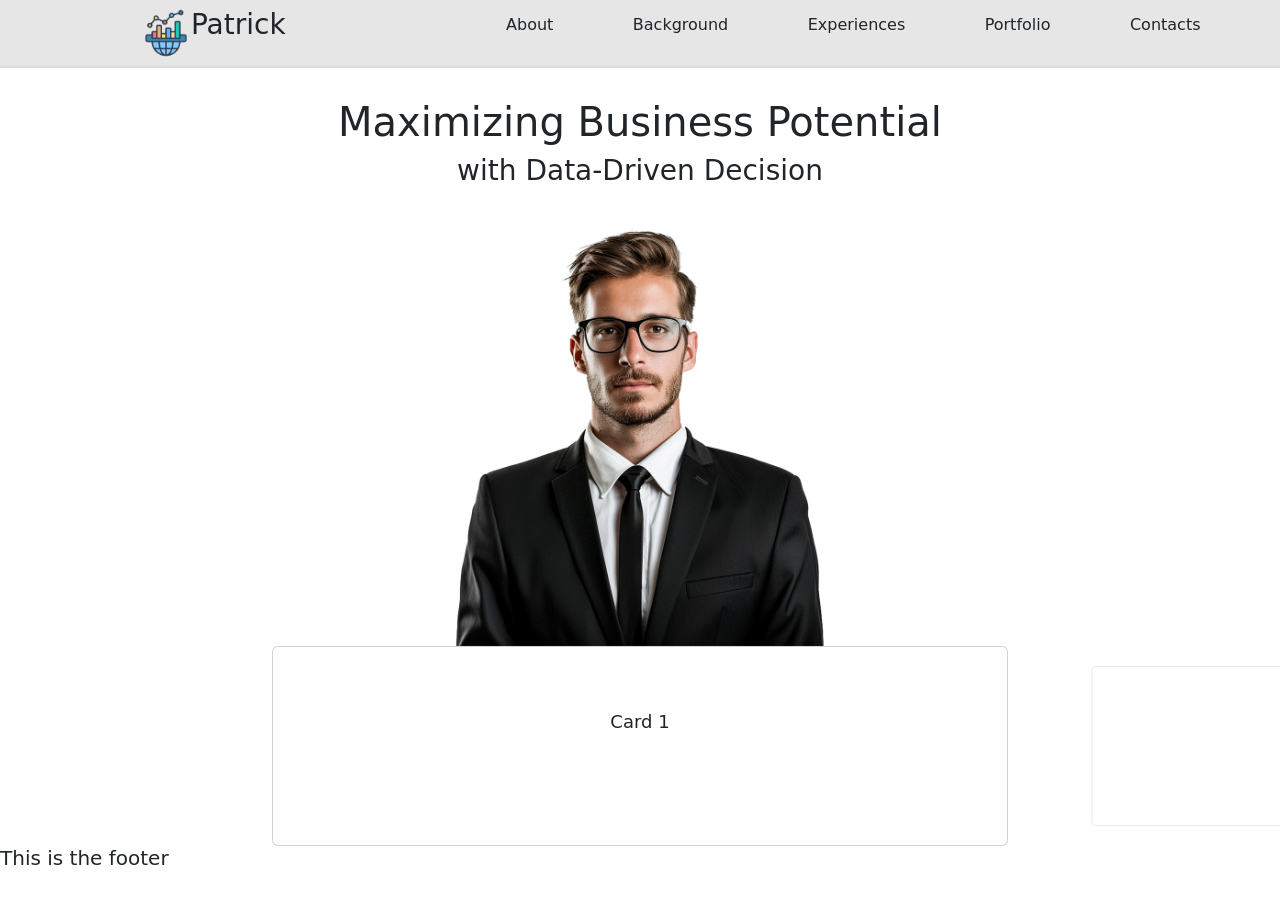
<file: index.html>
<!DOCTYPE html>
<html lang="en">
<head>
    <meta charset="UTF-8">
    <meta name="viewport" content="width=device-width, initial-scale=1.0">
    <title>Portfolio Website</title>
    <link rel="stylesheet" href="css/styles.css">
    <link href="https://cdn.jsdelivr.net/npm/bootstrap@5.3.0-alpha1/dist/css/bootstrap.min.css" rel="stylesheet">

</head>
<body>
    <nav class="navbar"> 
        <div class="nav_contents col-12">
            <div class="col-4" id="nav_logo">
                <a href="/">
                    <img src="assets/img/nav_logo.png" alt="Your Logo" id="actual_logo">
                </a>
                <h3>Patrick</h3>
            </div>
            <ul class="nav_list col-8">
                <li>About</li>
                <li>Background</li>
                <li>Experiences</li>
                <li>Portfolio</li>
                <li>Contacts</li>
            </ul>
        </div>

    </nav>

    <main>
        <div>
            <section class="section_quote"> 
                <h1>Maximizing Business Potential</h1>
                <h3>with Data-Driven Decision</h3>
            </section>
            <section class="section_image">
                <div>
                    <a href="/">
                        <img src="assets/img/section_image.png" alt="Your Image" id="actual_section_image">
                    </a>
                </div>
            </section>
            <section class="section_key_features container col-12">
                <div class="row">
                    <div class="col-2"></div>
                    <div class="key_feature_list col-8 container">
                        <div class="carousel-track">
                            <div class="card">Card 1</div>
                            <div class="card">Card 2</div>
                            <div class="card">Card 3</div>
                            <div class="card">Card 4</div>
                        </div>
                    </div>
                    <div class="col-2"></div>
                </div>
            </section>
        </div>
    </main>

    <footer>
        <h5> This is the footer</h5>
    </footer>

    <script src="https://cdn.jsdelivr.net/npm/bootstrap@5.3.0-alpha1/dist/js/bootstrap.bundle.min.js"></script>
    <script src="js/utils.js"></script>    

</body>
</html>

<script>

var FirstNum = 5;
var SecondNum = 3;
var Operate = FirstNum / SecondNum;

console.log(Operate.toFixed(3));

</script>
</file>
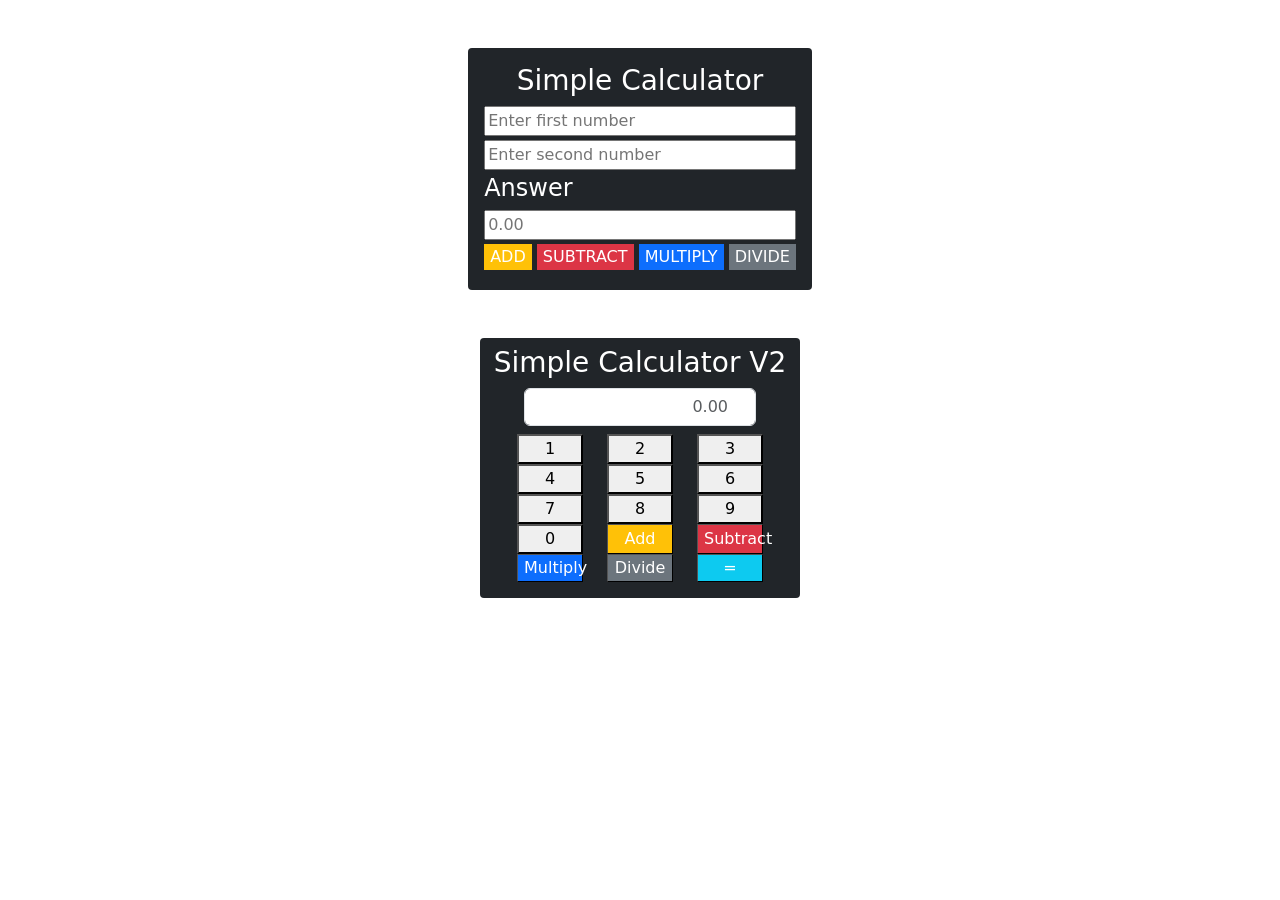
<file: calculator.html>
<!DOCTYPE html>
<html lang="en">
<head>
    <meta charset="UTF-8">
    <meta name="viewport" content="width=device-width, initial-scale=1.0">
    <link href="https://cdn.jsdelivr.net/npm/bootstrap@5.0.2/dist/css/bootstrap.min.css" rel="stylesheet" integrity="sha384-EVSTQN3/azprG1Anm3QDgpJLIm9Nao0Yz1ztcQTwFspd3yD65VohhpuuCOmLASjC" crossorigin="anonymous">
    <title>Document</title>
</head>
<body>
    <div class="container d-flex justify-content-center align-items-center">
        <section class="d-flex flex-column justify-content-center align-items-center mt-5 bg-dark p-3  text-white rounded-1">
            <h3>Simple Calculator</h3>
            <div class="pb-1 w-100">
                <input id="FirstNum" class="w-100" type="number" placeholder="Enter first number">
            </div>
            <div class="pb-1 w-100">
                <input id="SecondNum" class="w-100" type="number" placeholder="Enter second number">
            </div>
            <div class="SecondNum pb-1 w-100">
                <h4>Answer</h4>
                <input id="Ans" class="w-100" type="number" placeholder="0.00">
            </div>
            <div class="operations pb-1 w-100">
                <button class="bg-warning text-white border-0" id="btn-add">ADD</button>
                <button class="bg-danger text-white border-0" id="btn-sub">SUBTRACT</button>
                <button class="bg-primary text-white border-0" id="btn-mul">MULTIPLY</button>
                <button class="bg-secondary text-white border-0" id="btn-div">DIVIDE</button>
            </div>
        </section>
    </div>

    <div class="pt-5 col-12">
        <section class="container d-flex flex-column align-items-center justify-content-center bg-dark text-white col-3 pt-2 rounded-1">
            <h3>Simple Calculator V2</h3>
            <div class="col-12 pe-3 ps-3">
                <div class="text-left ps-3 pb-2 pe-3">
                    <input class="col-12 form-control text-end" type="number" placeholder="0.00" id="PutNumber" readonly>
                </div>
                <div class="col-12 d-flex gap-4 justify-content-center">
                    <button class="col-3" id="one">1</button>
                    <button class="col-3" id="two">2</button>
                    <button class="col-3" id="three">3</button>
                </div>
                <div class="col-12 d-flex gap-4 justify-content-center">
                    <button class="col-3" id="four">4</button>
                    <button class="col-3" id="five">5</button>
                    <button class="col-3" id="six">6</button>
                </div>
                <div class="col-12 d-flex gap-4 justify-content-center">
                    <button class="col-3" id="seven">7</button>
                    <button class="col-3" id="eight">8</button>
                    <button class="col-3" id="nine">9</button>
                </div>
                <div class="col-12 d-flex gap-4 justify-content-center">
                    <button class="col-3" id="zero">0</button>
                    <button class="col-3 bg-warning text-white border-1" id="btn-Add">Add</button>
                    <button class="col-3 bg-danger text-white border-1" id="btn-Sub">Subtract</button>
                </div>
                <div class="col-12 d-flex gap-4 justify-content-center pb-3">
                    <button class="col-3 bg-primary text-white border-1" id="btn-Mul">Multiply</button>
                    <button class="col-3 bg-secondary text-white border-1" id="btn-Div">Divide</button>
                    <button class="col-3 bg-info text-white border-1" id="btn-Eq">=</button>
                </div>
                

            </div>
        </section>
    </div>


<script src="calculator.js"></script>
<script src="calculatorv2.js"></script>
</body>
</html>
</file>
<file: css/styles.css>
/* Navigation bar styles <*/

.navbar {
  background-color: rgba(130, 130, 130, 0.2); 
  border-bottom: 2px solid rgba(130, 130, 130, 0.1);
  box-shadow: salmon;
}

.nav_contents {
    display: flex;
}

#actual_logo {
    display: flex;
    align-items: center;
    justify-content: center;
    width: 50px;
    height: 50px;
}

#nav_logo {
    display: flex;
    justify-content: center;
}

.nav_list {
    list-style-type: none;
    display: flex;
    padding: 0;
    justify-content: space-evenly;
    align-items: center;

}


/* Navigation bar styles >*/
/* Body section < */

.section_quote {
    display: flex;
    flex-direction: column;
    align-items: center;
    justify-content: center;
    padding-top: 30px;
}

.section_image {
    display: flex;
    justify-content: center;
    align-items: center;
}

#actual_section_image {
    width: 450px;     
    height: 450px;    
}

.carousel {
    width: 100px; /* Width of one card */
    height: 50px; /* Height of one card */
    overflow: hidden; /* Hide overflowing cards */
    position: relative;
    display: flex;
    justify-content: center; /* Center the track */
  }
  
  .carousel-track {
    display: flex;
    transition: transform 0.5s ease-in-out; /* Smooth sliding effect */
    gap: 10px; /* Small gap between cards */
  }
  
  .card {
    flex: 0 0 100%; /* Each card takes up the container's width */
    width: 100px; /* Default smaller card width */
    height: 50px; /* Default smaller card height */
    box-sizing: border-box;
    background-color: #f0f0f0;
    text-align: center;
    line-height: 150px;
    font-size: 18px;
    border: 1px solid #ccc;
    border-radius: 10px;
    opacity: 0.6; /* Dim smaller cards */
    transform: scale(0.8); /* Smaller scale for left and right cards */
    transition: transform 0.5s, opacity 0.5s; /* Smooth transition for scaling and opacity */
  }
  
  /* Center card is bigger */
  .card.active {
    width: 300px; /* Larger width for the active card */
    height: 200px; /* Larger height for the active card */
    opacity: 1; /* Full opacity for the active card */
    transform: scale(1); /* Restore scale for the active card */
    z-index: 10; /* Ensure the active card appears on top */
  }
  
/* Body section > */
</file>
